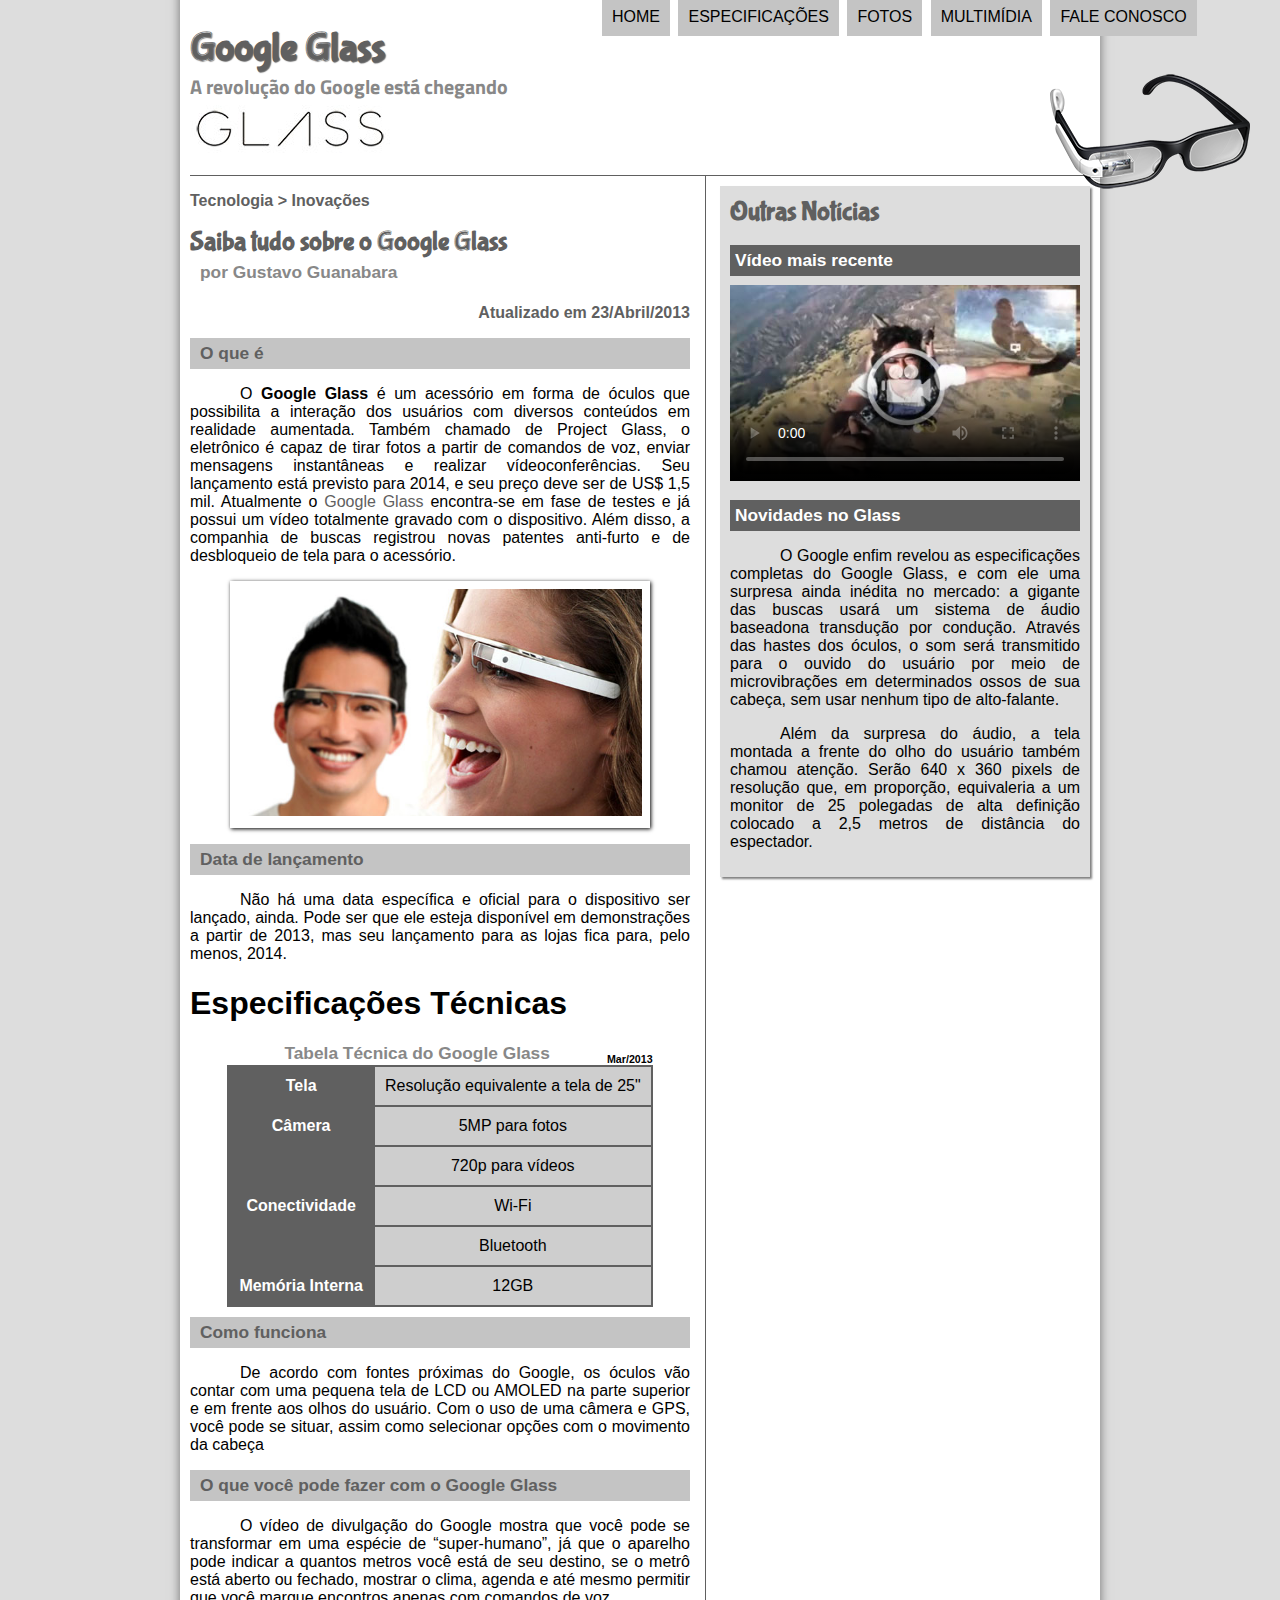
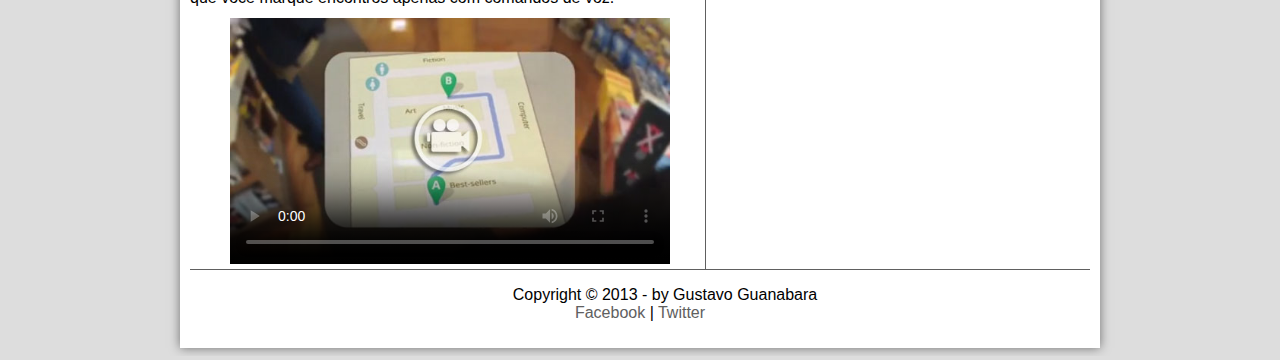
<file: index.html>
<!DOCTYPE html>
<html lang="pt-br">
<head>
    <meta charset="UTF-8"/>
    <title>Tudo sobre o Google Glass</title>
    <link rel="stylesheet" href="_css/estilo.css"/>
</head>
<script language="javascript" src="_javascript/funcoes.js"></script>
<body>
<div id="interface">

    <header id="cabecalho">
        <hgroup>
            <h1>Google Glass</h1>
            <h2>A revolução do Google está chegando</h2>
        </hgroup>

    <!-- painel de navegação-->
    
    <img id="icone" src="_imagens/glass-oculos-preto-peq.png">
    <nav id="menu">
    <h1>Menu Principal</h1>
    <ul type="disc">
        <li onmouseover="mudaFoto('_imagens/home.png')" onmouseout="mudaFoto('_imagens/glass-oculos-preto-peq.png')"><a href="index.html">Home</a></li>
        <li onmouseover="mudaFoto('_imagens/especificacoes.png')" onmouseout="mudaFoto('_imagens/glass-oculos-preto-peq.png')"><a href="index.html"><a href="specs.html">Especificações</a></li>
        <li onmouseover="mudaFoto('_imagens/fotos.png')" onmouseout="mudaFoto('_imagens/glass-oculos-preto-peq.png')"><a href="index.html"><a href="fotos.html">Fotos</a></li>
        <li onmouseover="mudaFoto('_imagens/multimidia.png')" onmouseout="mudaFoto('_imagens/glass-oculos-preto-peq.png')"><a href="index.html"><a href="multimidia.html">Multimídia</a></li>
        <li onmouseover="mudaFoto('_imagens/contato.png')" onmouseout="mudaFoto('_imagens/glass-oculos-preto-peq.png')"><a href="index.html"><a href="fale-conosco.html">Fale conosco</a></li>
    </ul>
    </nav>
    </header>

<section id="corpo">

<article id="noticia-principal">
    <header id="cabecalho-artigo">
<hgroup>
<h3>Tecnologia > Inovações</h3>
<h1>Saiba tudo sobre o Google Glass</h1>
<h2>por Gustavo Guanabara</h2>
<h3 class="direita">Atualizado em 23/Abril/2013</h3>
</hgroup>
</header>

<h2>O que é</h2>
<p>O <span style="font-weight: 800;">Google Glass</span> é um acessório em forma de óculos que possibilita
a interação dos usuários com diversos 
conteúdos em realidade aumentada. Também chamado de Project Glass, o eletrônico é capaz de tirar fotos 
a partir de comandos de voz, enviar mensagens instantâneas e realizar vídeo&shy;con&shy;ferên&shy;cias.
Seu lançamento está previsto para 2014, e seu preço deve ser de US$ 1,5 mil. 
Atualmente o <a href="https://www.google.com/glass/start/" target="_blank">Google Glass</a> encontra-se em 
fase de testes e já possui um vídeo totalmente gravado com o dispositivo. Além disso, a companhia de
buscas registrou novas patentes anti-furto e de desbloqueio de tela para o acessório.</p>

<figure class="foto-legenda">
<img src="_imagens/glass-quadro-homem-mulher.jpg"/>
    <figcaption>
        <h3>Google Glass</h3>
        <p>Uma nova maneira de ver o mundo!</p>
    </figcaption>
</figure>

<h2>Data de lançamento</h2>
<p>Não há uma data específica e oficial para o dispositivo ser lançado, ainda. Pode ser que ele 
esteja disponível em demonstrações a partir de 2013, mas seu lançamento para as lojas fica para,
pelo menos, 2014.</p>

<h1>Especificações Técnicas</h1>
<table id="tabelaspec">
<caption>Tabela Técnica do Google Glass <span>Mar/2013</span></caption>

<tr><td class="ce">Tela</td><td class="cd">Resolução equivalente a tela de 25"</td></tr>
<tr><td rowspan="2" class="ce">Câmera</td><td class="cd"> 5MP para fotos</td></tr>
<tr><td class="cd">720p para vídeos</td></tr>
<tr><td rowspan="2" class="ce">Conectividade</td><td class="cd"> Wi-Fi </td></tr>
<tr><td class="cd">Bluetooth</td></tr>
<tr><td class="ce">Memória Interna</td><td class="cd">12GB</td></tr>
</table>

<h2>Como funciona</h2>
<p>De acordo com fontes próximas do Google, os óculos vão contar com uma pequena tela de LCD ou AMOLED
na parte superior e em frente aos olhos do usuário. Com o uso de uma câmera e GPS, você pode se situar, 
assim como selecionar opções com o movimento da cabeça</p>

<h2>O que você pode fazer com o Google Glass</h2>
<p>O vídeo de divulgação do Google mostra que você pode se transformar em uma espécie de “super-<wbr/>humano”, 
já que o aparelho pode indicar a quantos metros você está de seu destino, se o metrô está aberto ou fechado,
mostrar o clima, agenda e até mesmo permitir que você marque encontros apenas com comandos de voz.</p>

<video id="video2"  controls poster="_imagens/video-mini01.jpg"></video>

</article>
</section>
<aside id="lateral">
<h1>Outras Notícias</h1>
<h2>Vídeo mais recente</h2>


<video id="video3" controls poster="_imagens/video-mini02.jpg"></video>

<h2>Novidades no Glass</h2>
<p>O Google enfim revelou as especificações completas do Google Glass, e com ele uma surpresa ainda inédita no 
mercado: a gigante das buscas usará um sistema de áudio baseadona transdução por condução. Através das hastes 
dos óculos, o som será transmitido para o ouvido do usuário por meio de microvibrações em determinados ossos 
de sua cabeça, sem usar nenhum tipo de alto-falante.</p>

<p>Além da surpresa do áudio, a tela montada a frente do olho do usuário também chamou atenção. Serão 640 x 360 
pixels de resolução que, em proporção, equivaleria a um monitor de 25 polegadas de alta definição colocado a 
2,5 metros de distância do espectador.</p>

</aside>
<footer id="rodape">
<p>Copyright &copy; 2013 - by Gustavo Guanabara <br/>
<a href="https://Facebook.com/cursoemvideo" target="_blank">Facebook</a> |
<a href="https://twitter.com/cursoemvideo" target="_blank">Twitter</a></p>
</footer>
</div>
</body>
</html>
</file>
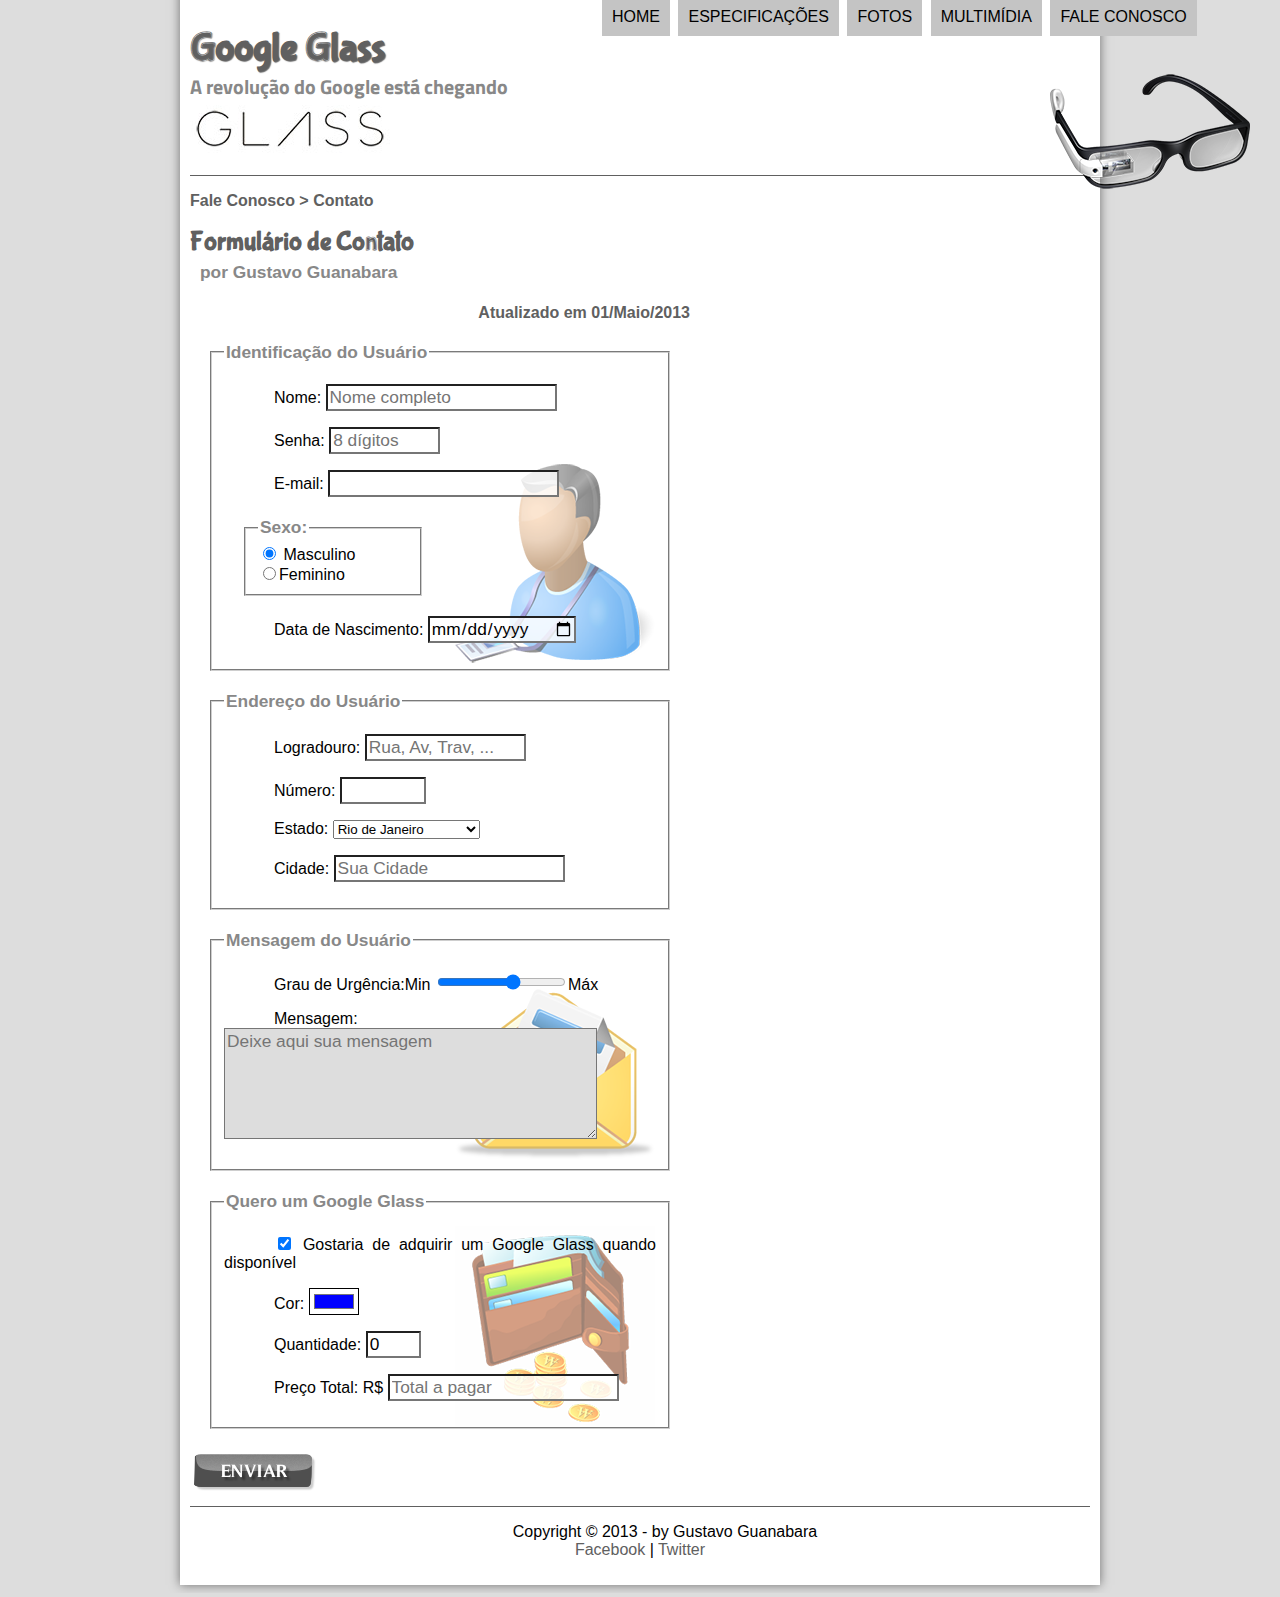
<file: fale-conosco.html>
<!DOCTYPE html>
<html lang="pt-br">
<head>
    <meta charset="UTF-8"/>
    <title>Tudo sobre o Google Glass</title>
    <link rel="stylesheet" href="_css/estilo.css"/>
    <link rel="stylesheet" href="_css/form.css">
</head>

        <!-- Total da compra -->
        
<script language="javascript" src="_javascript/funcoes.js"></script>
    <script>
        function calc_total() {
            var qtd = parseInt(document.getElementById('cQtd').value);
            tot = qtd * 1500;
            document.getElementById('cTot').value = tot;
        }
    </script>
<body>
<div id="interface">

    <header id="cabecalho">
        <hgroup>
            <h1>Google Glass</h1>
            <h2>A revolução do Google está chegando</h2>
        </hgroup>

    <img id="icone" src="_imagens/glass-oculos-preto-peq.png">
    <nav id="menu">
    <h1>Menu Principal</h1>
    <ul type="disc">
        <li onmouseover="mudaFoto('_imagens/home.png')" onmouseout="mudaFoto('_imagens/contato.png')"><a href="index.html">Home</a></li>
        <li onmouseover="mudaFoto('_imagens/especificacoes.png')" onmouseout="mudaFoto('_imagens/contato.png')"><a href="index.html"><a href="specs.html">Especificações</a></li>
        <li onmouseover="mudaFoto('_imagens/fotos.png')" onmouseout="mudaFoto('_imagens/contato.png')"><a href="index.html"><a href="fotos.html">Fotos</a></li>
        <li onmouseover="mudaFoto('_imagens/multimidia.png')" onmouseout="mudaFoto('_imagens/contato.png')"><a href="index.html"><a href="multimidia.html">Multimídia</a></li>
        <li onmouseover="mudaFoto('_imagens/contato.png')" onmouseout="mudaFoto('_imagens/contato.png')"><a href="index.html"><a href="fale-conosco.html">Fale conosco</a></li>
    </ul>
    </nav>
    </header>

<section id="corpo">

<article id="noticia-principal">
    <header id="cabecalho-artigo">
<hgroup>
<h3>Fale Conosco > Contato</h3>
<h1>Formulário de Contato</h1>
<h2>por Gustavo Guanabara</h2>
<h3 class="direita">Atualizado em 01/Maio/2013</h3>
</hgroup>
</header>

<form method="post" id="fContato" action="mailto:contato@cursoemvideo.com" oninput="calc_total();">

<fieldset id="usuario">
        <legend>Identificação do Usuário</legend>
    <p><label for="cNome">Nome:</label> <input type="text" name="tNome" id="cNome" size="20" maxlength="30" placeholder="Nome completo"/> </p>
    <p>Senha: <input type="password" name="tSenha" id="cSenha" size="8" maxlength="8" placeholder="8 dígitos"/></p>
    <p>E-mail: <input type="email" name="tMail" id="cMail" size="20" maxlength="40"/></p>
    <fieldset id="sexo">
        <legend>Sexo:</legend>
        <input type="radio" name="tSexo" id="cMasc" checked/><label for="cMasc"> Masculino</label><br/>
        <input type="radio" name="tSexo" id="cFem"/><label for="cFem">Feminino</label>
    </fieldset>
    <p>Data de Nascimento: <input type="date" name="tNasc" id="cNasc"></p>
</fieldset>

    <fieldset id="endereço">
        <legend>Endereço do Usuário</legend>
    <p><label for="cRua">Logradouro:</label>
    <input type="text" name="tRua" id="cRua" size="13" maxlength="80" placeholder="Rua, Av, Trav, ..."/></p>
    <p><label for="cNum">Número:</label> 
    <input type="number" name="tNum" id="cNum" min="0" max="9999"/></p>
    <p><label for="cEst">Estado:</label>
    <select name="tEst" id="cEst">
        <optgroup label="Região Sudeste">
            <option value="RJ">Rio de Janeiro</option>
            <option value="SP">São Paulo</option>
            <option value="MG">Minas Gerais</option>
        </optgroup>
    <optgroup label="Região Sul">
        <option value="PR">Paraná</option>
        <option value="SC">Santa Catarina</option>
        <option value="RS">Rio Grande do Sul</option>
    </optgroup>
    </select>
    </p>
    <p><label for="cCid">Cidade:</label>
    <input type="text" name="tCid" id="cCid" maxlength="40" size="20" placeholder="Sua Cidade" list="cidades"></p>
    <datalist id="cidades">
        <option value="Rio de Janeiro"></option>
        <option value="Nova Iguaçu"></option>
        <option value="Niterói"></option>
        <option value="Belford Roxo"></option>
    </datalist>
    </fieldset>

    <fieldset id="mensagem">
       <legend>Mensagem do Usuário</legend>
    <p><label for="cUrg">Grau de Urgência:Min</label>
    <input type="range" name="tUrg" id="cUrg" min="0" max="10" step="2"/>Máx</p>
    <p><label for="cMsg">Mensagem:</label>
    <textarea name="tMsg" id="cMsg" cols="35" rows="5" placeholder="Deixe aqui sua mensagem"></textarea></p>
    </fieldset>

    <fieldset id="pedido">
        <legend>Quero um Google Glass</legend>
    <p><input type="checkbox" name="tPed" id="cPed" checked/>
    <label for="cPed">Gostaria de adquirir um Google Glass quando disponível</label></p>
    <p><label for="cCor">Cor:</label>
    <input type="color" name="tCor" id="cCor" value="#0000FF"/></p>
    <p><label for="cQtd">Quantidade:</label>
    <input type="number" name="tQtd" id="cQtd" min="0" max="5" value="0"/></p>
    <p><label for="cTot">Preço Total: R$</label>
    <input type="text" name="tTot" id="cTot" placeholder="Total a pagar" readonly></p>
    </fieldset>

    <input type="image" src="_imagens/botao-enviar.png"/>
</form>

</article>
</section>

</aside>
<footer id="rodape">
<p>Copyright &copy; 2013 - by Gustavo Guanabara <br/>
<a href="https://Facebook.com/cursoemvideo" target="_blank">Facebook</a> |
<a href="https://twitter.com/cursoemvideo" target="_blank">Twitter</a></p>
</footer>
</div>
</body>
</html>
</file>
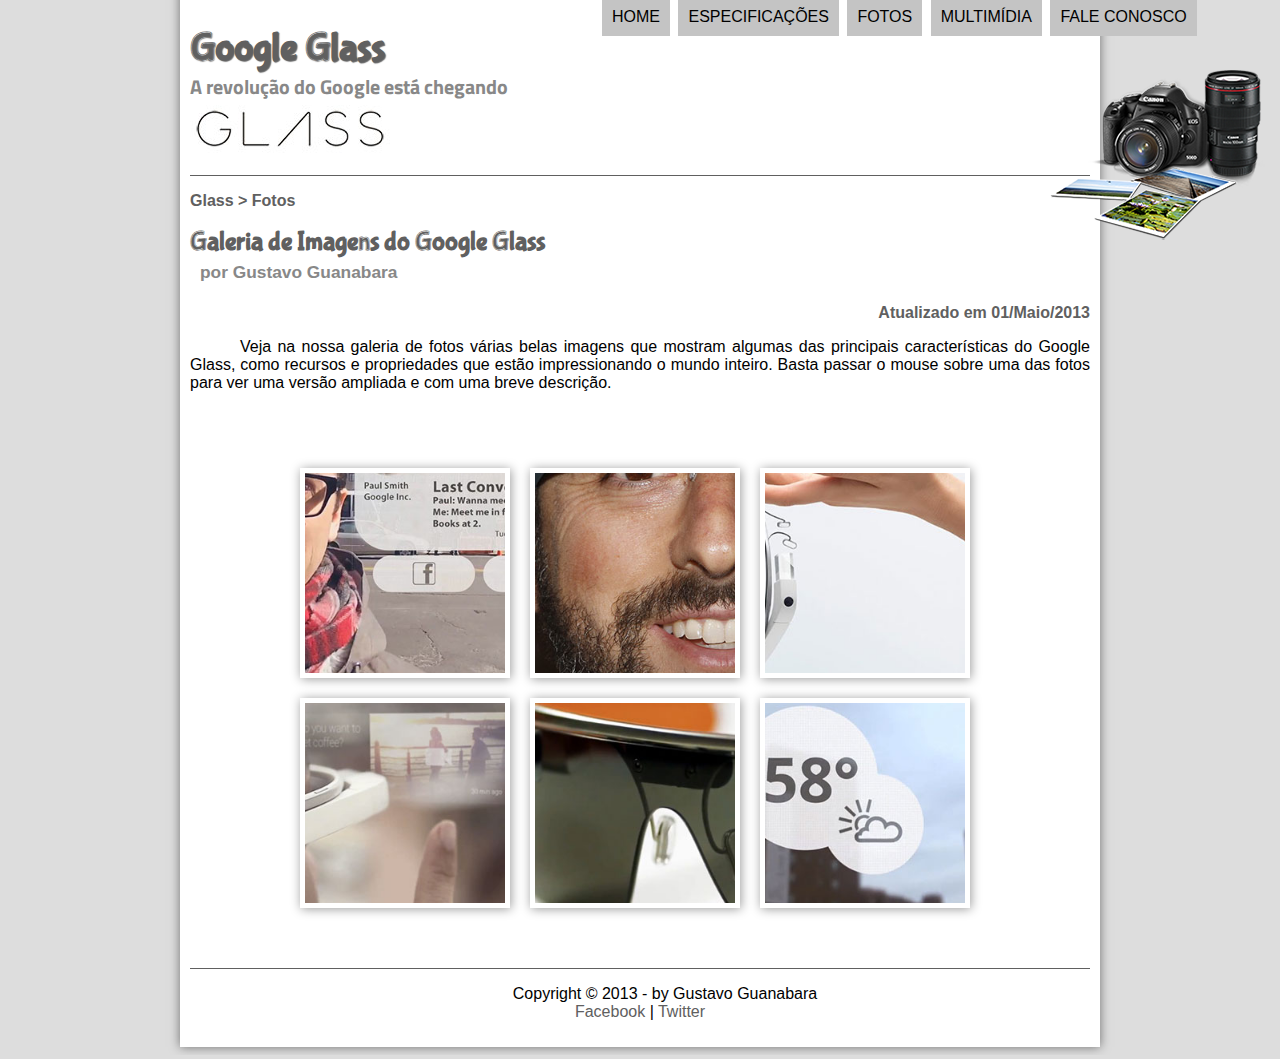
<file: fotos.html>
<!DOCTYPE html>
<html lang="pt-br">
<head>
    <meta charset="UTF-8"/>
    <title>Tudo sobre o Google Glass</title>
    <link rel="stylesheet" href="_css/estilo.css"/>
    <link rel="stylesheet" href="_css/fotos.css">
</head>
<script language="javascript" src="_javascript/funcoes.js"></script>
<body>
<div id="interface">

    <header id="cabecalho">
        <hgroup>
            <h1>Google Glass</h1>
            <h2>A revolução do Google está chegando</h2>
        </hgroup>

    <img id="icone" src="_imagens/fotos.png">
    <nav id="menu">
    <h1>Menu Principal</h1>
    <ul type="disc">
        <li onmouseover="mudaFoto('_imagens/home.png')" onmouseout="mudaFoto('_imagens/fotos.png')"><a href="index.html">Home</a></li>
        <li onmouseover="mudaFoto('_imagens/especificacoes.png')" onmouseout="mudaFoto('_imagens/fotos.png')"><a href="index.html"><a href="specs.html">Especificações</a></li>
        <li onmouseover="mudaFoto('_imagens/fotos.png')" onmouseout="mudaFoto('_imagens/fotos.png')"><a href="index.html"><a href="fotos.html">Fotos</a></li>
        <li onmouseover="mudaFoto('_imagens/multimidia.png')" onmouseout="mudaFoto('_imagens/fotos.png')"><a href="index.html"><a href="multimidia.html">Multimídia</a></li>
        <li onmouseover="mudaFoto('_imagens/contato.png')" onmouseout="mudaFoto('_imagens/fotos.png')"><a href="index.html"><a href="fale-conosco.html">Fale conosco</a></li>
    </ul>
    </nav>
    </header>

<section id="corpo-full">
    <article id="noticia-principal">
        <header id="cabecalho-artigo">
                <hgroup>
                <h3>Glass > Fotos</h3>
                <h1>Galeria de Imagens do Google Glass</h1>
                <h2>por Gustavo Guanabara</h2>
                <h3 class="direita">Atualizado em 01/Maio/2013</h3>
            </hgroup>
        </header>

<p>Veja na nossa galeria de fotos várias belas imagens que mostram algumas das 
principais características do Google Glass, como recursos e propriedades que estão impressionando
o mundo inteiro. Basta passar o mouse sobre uma das fotos para ver uma versão ampliada e com 
uma breve descrição.</p>

<ul id="album-fotos">
<li id="foto01"><span>Agenda e lembretes</span></li>
<li id="foto02"><span>Sergey Brin usando o Glass</span></li>
<li id="foto03"><span>Leve e compacto</span></li>
<li id="foto04"><span>Sensação de uma tela de 50"</span></li>
<li id="foto05"><span>Vários tipos de lente</span></li>
<li id="foto06"><span>Informações importantes</span></li>
</ul>

</article>
</section>

    <footer id="rodape">
        <p>Copyright &copy; 2013 - by Gustavo Guanabara <br/>
            <a href="https://Facebook.com/cursoemvideo" target="_blank">Facebook</a> |
            <a href="https://twitter.com/cursoemvideo" target="_blank">Twitter</a></p>
    </footer>
</div>
</body>
</html>
</file>
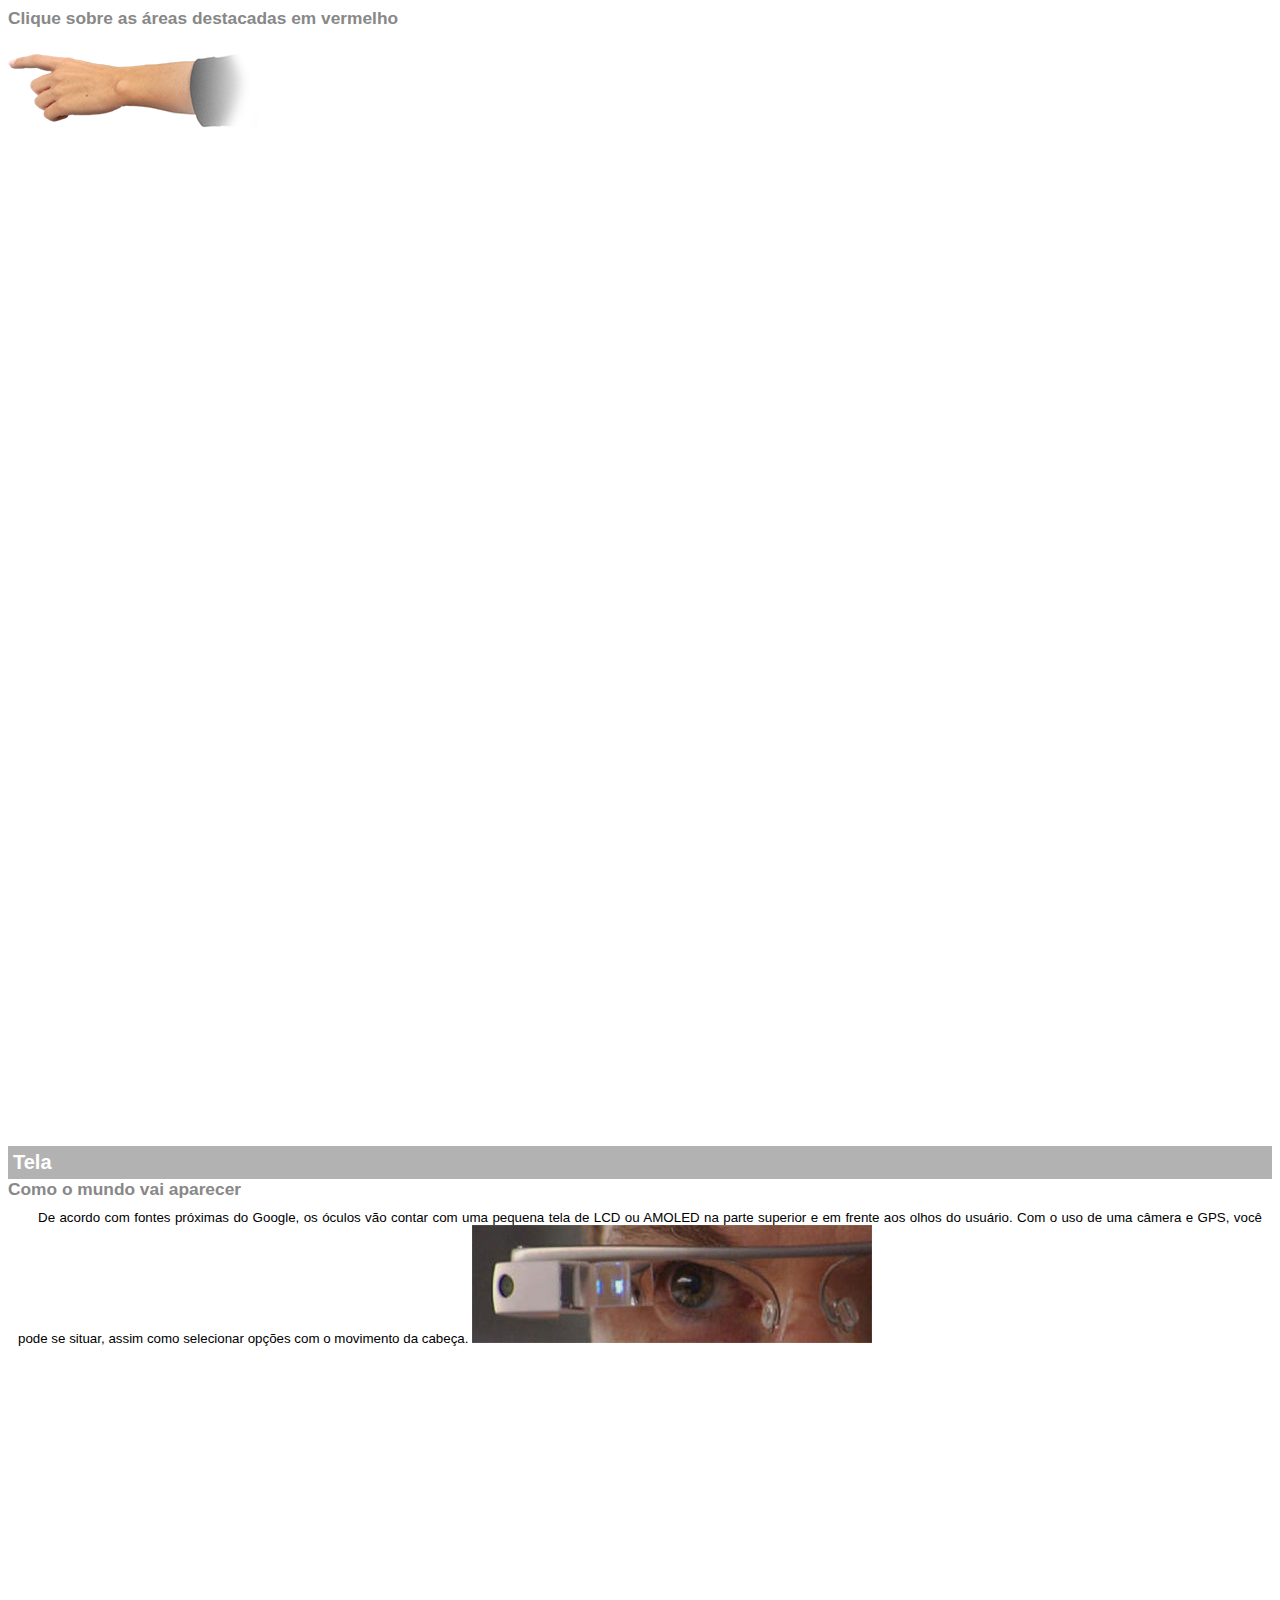
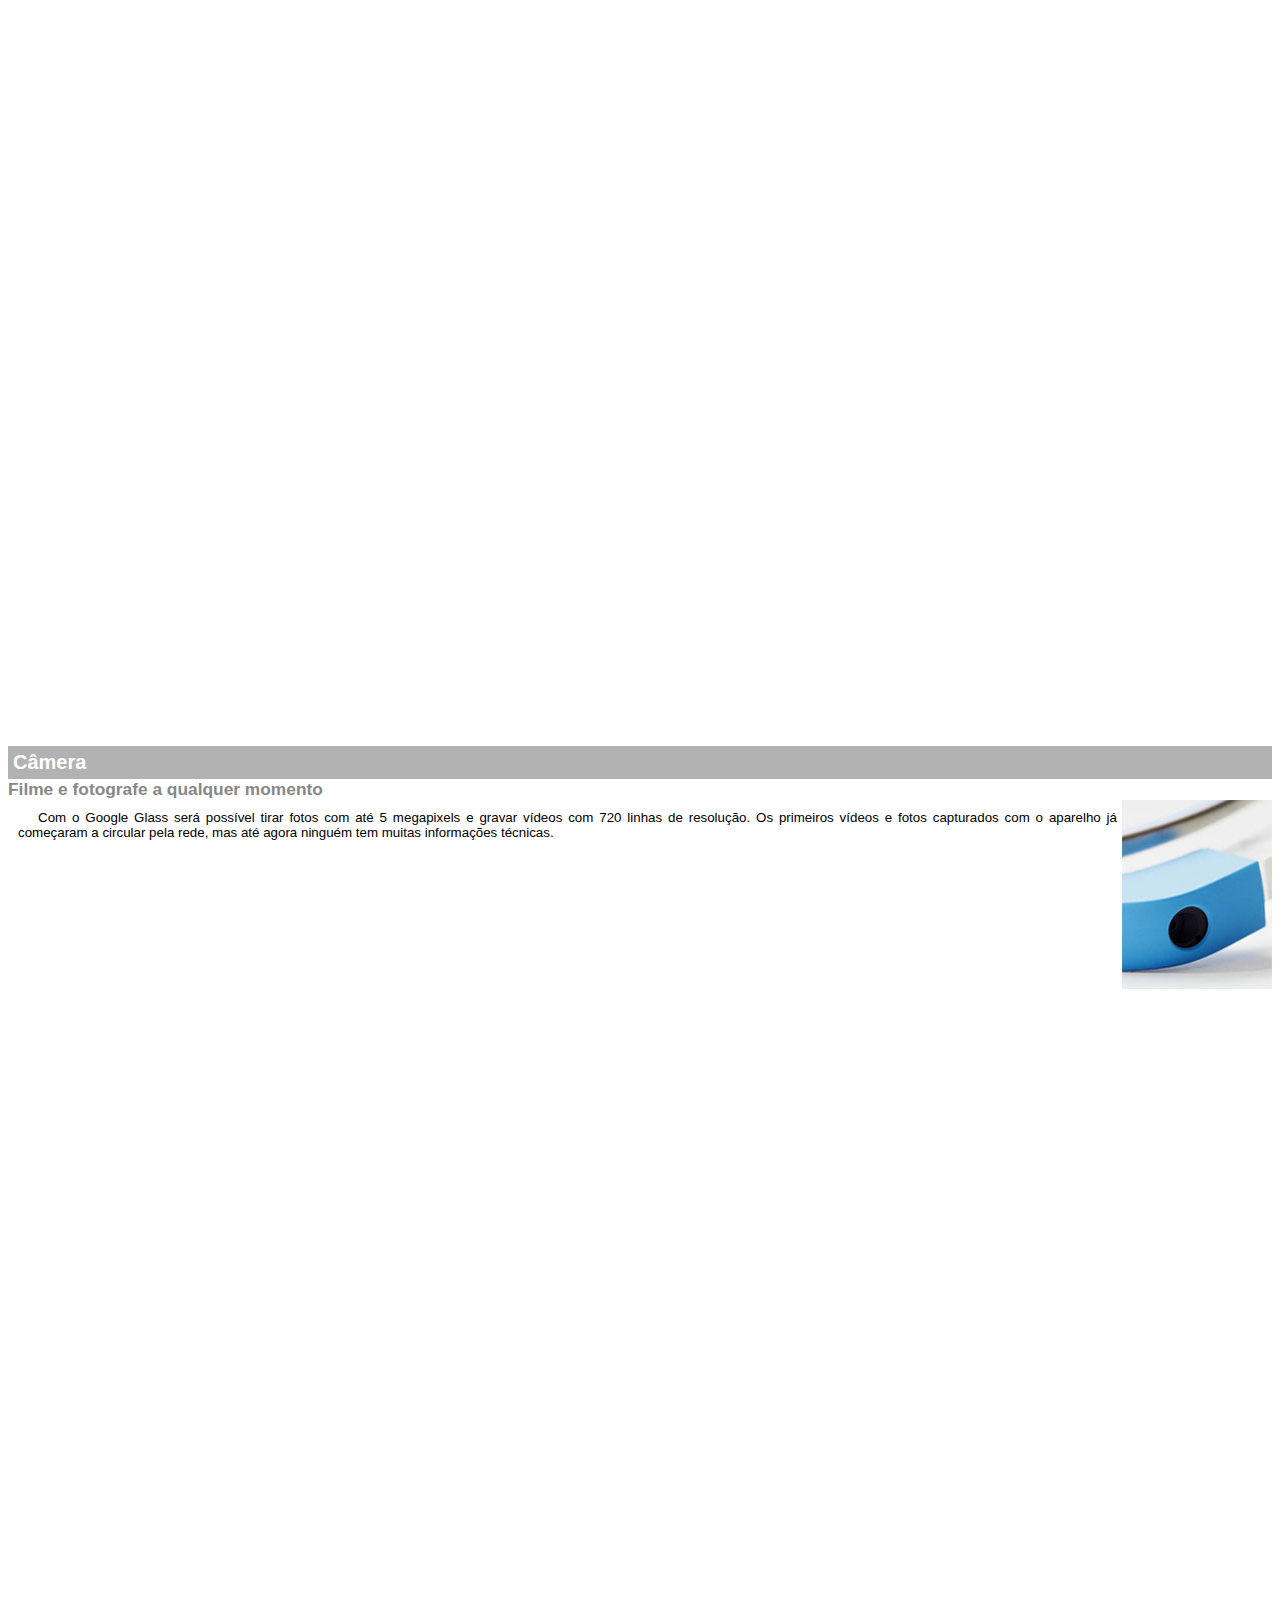
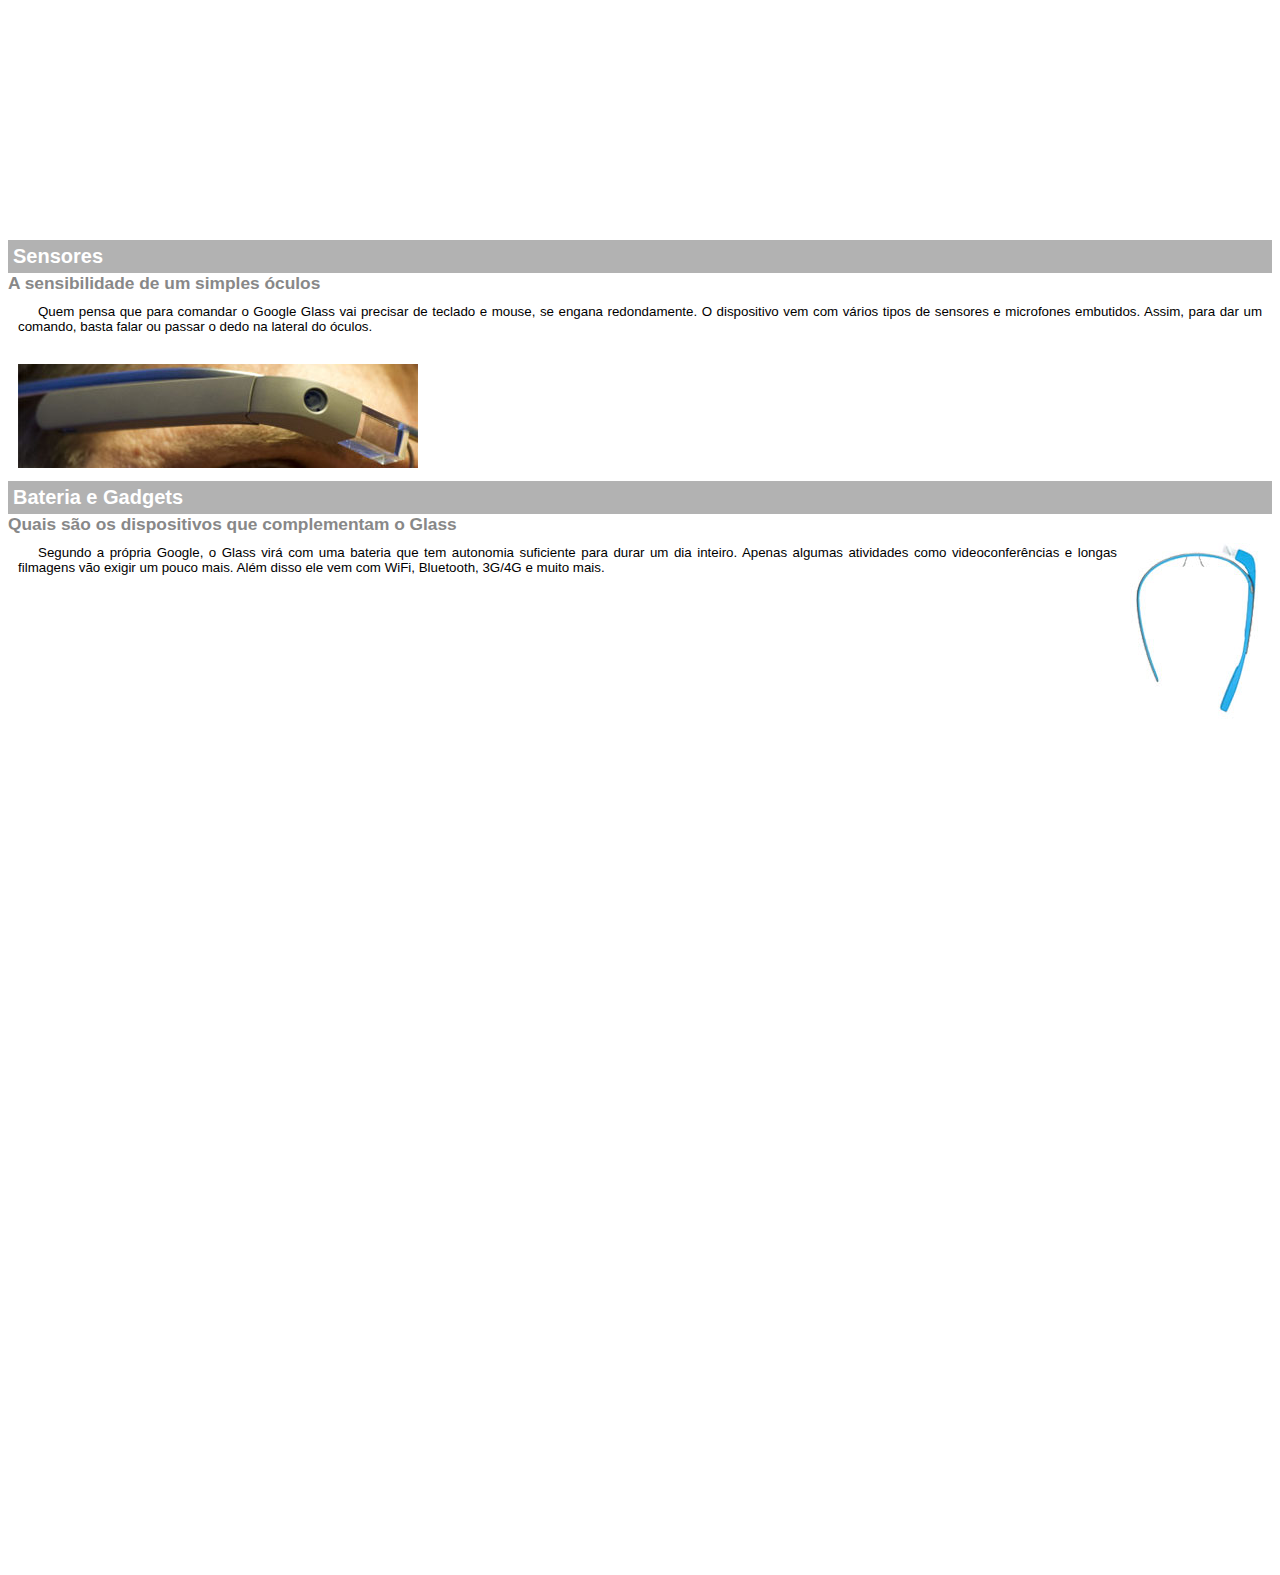
<file: google-glass.html>
<!DOCTYPE html>
<html>
    <head>
        <meta charset="UTF-8"/>
        <title>Informações sobre Google Glass</title>
        <style>
            body {
                font-family: Arial;
                font-size: 10pt;
}

            p {
                text-align: justify;
                text-indent: 20px;
                margin: 10px;
            }
            article h1 {
                font-size: 15pt;
                color: #fff;
                background-color: rgba(0, 0, 0, .3);
                padding: 5px;
                margin: 0px;
            }
            article h2 {
                font-size: 13pt;
                color: #888;
                margin: 0px;
            }
            article {
                margin-bottom: 1000px;
            }
            img.img-dir {
                display: block;
                float: right;
                margin-left: 5px;
            }
        </style>
    </head>
<body>

<article id="topo">
    <header>
        <h2>Clique sobre as áreas destacadas em vermelho</h2>
    </header>
<img src="_imagens/mao.png" alt="Mão apontando para a esquerda"/>
</article>

<article id="tela">
    <header>
    <h1>Tela</h1>
    <h2>Como o mundo vai aparecer</h2>
    </header>
<p>De acordo com fontes próximas do Google, os óculos vão contar com uma pequena 
tela de LCD ou AMOLED na parte superior e em frente aos olhos do usuário. 
Com o uso de uma câmera e GPS, você pode se situar, assim como selecionar opções com o movimento da cabeça.
<img src="_imagens/det-tela.jpg" alt="Tela do Google Glass"/>
</p>
</article>

<article id="camera">
    <header>
    <h1>Câmera</h1>
    <h2>Filme e fotografe a qualquer momento</h2>
    </header>
<img src="_imagens/det-camera.jpg" class="img-dir" alt="Câmera do Google Glass"/>
<p>Com o Google Glass será possível tirar fotos com até 5 megapixels e gravar vídeos com 720 linhas de resolução.
Os primeiros vídeos e fotos capturados 
com o aparelho já começaram a circular pela rede, mas até agora ninguém tem muitas informações técnicas.</p>
</article>

<article id="sensores">
    <header>
    <h1>Sensores</h1>
    <h2>A sensibilidade de um simples óculos</h2>
    </header>
<p>Quem pensa que para comandar o Google Glass vai precisar de teclado e mouse,
se engana redondamente. O dispositivo vem com vários tipos de sensores e microfones embutidos.
Assim, para dar um comando, basta falar ou passar o dedo na lateral do óculos.<br/><br/><br/>
<img src="_imagens/det-touch.jpg" alt="Sensores do Google Glass"/>
</p>
<article/>

<article id="gadgets">
    <header>
    <h1>Bateria e Gadgets</h1>
    <h2>Quais são os dispositivos que complementam o Glass</h2>
    </header>
<img src="_imagens/det-bateria.jpg" class="img-dir" alt="Bateria e Gadgets do Google Glass"/>
<p>Segundo a própria Google, o Glass virá com uma bateria que tem autonomia
suficiente para durar um dia inteiro. Apenas algumas atividades como videoconferências
e longas filmagens vão exigir um pouco mais. Além disso ele vem com WiFi, Bluetooth, 3G/4G e muito mais.</p>
</article>

</body>
</html>
</file>
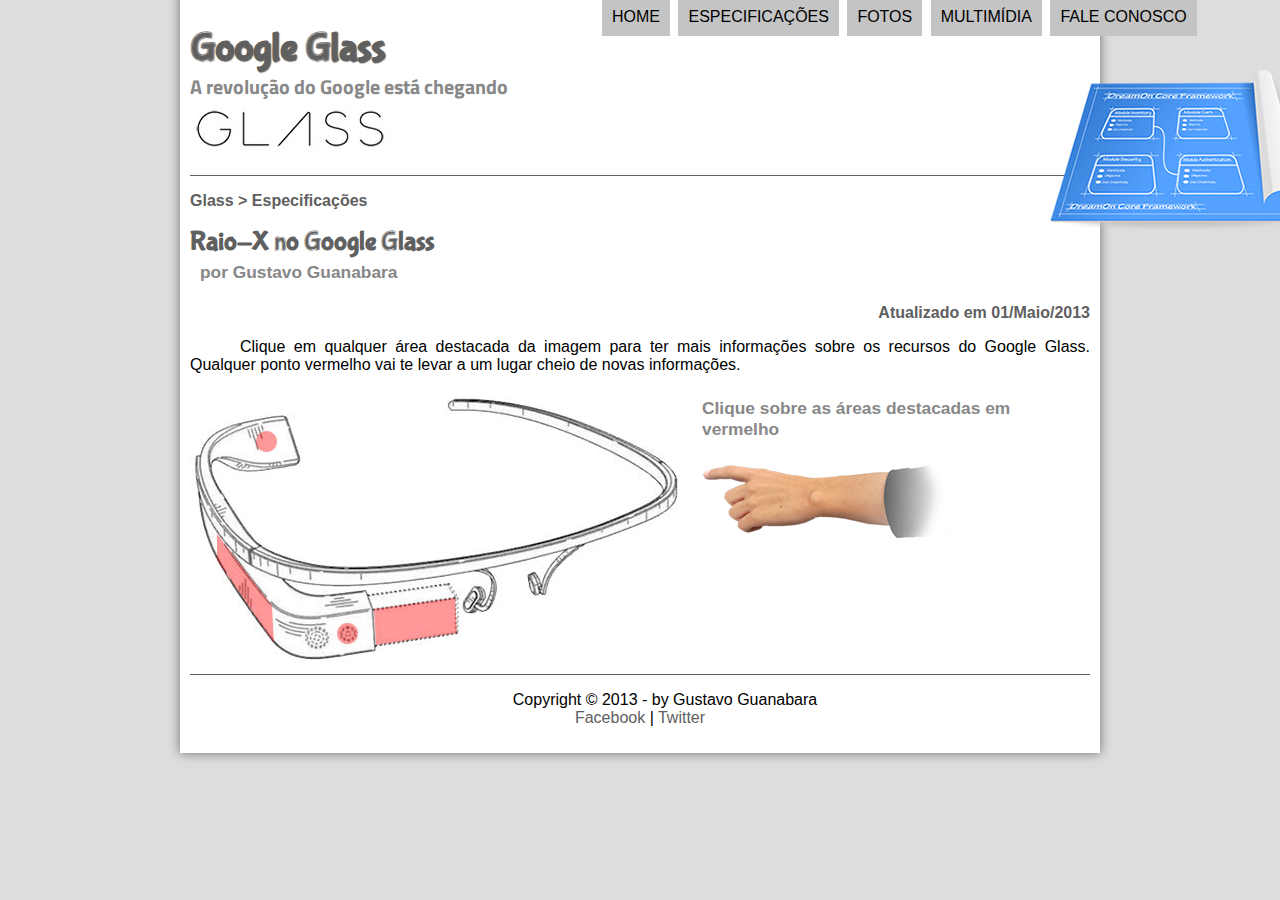
<file: specs.html>
<!DOCTYPE html>
<html lang="pt-br">
<head>
	<meta charset="UTF-8"/>
	<title>Tudo sobre o Google Glass</title>
	<link rel="stylesheet" href="_css/estilo.css"/>
	<link rel="stylesheet" href="_css/specs.css">
</head>
<script language="javascript" src="_javascript/funcoes.js"></script>
<body>
<div id="interface">

	<header id="cabecalho">
		<hgroup>
			<h1>Google Glass</h1>
			<h2>A revolução do Google está chegando</h2>
		</hgroup>

	<img id="icone" src="_imagens/especificacoes.png">
	<nav id="menu">
	<h1>Menu Principal</h1>
	<ul type="disc">
		<li onmouseover="mudaFoto('_imagens/home.png')" onmouseout="mudaFoto('_imagens/especificacoes.png')"><a href="index.html">Home</a></li>
		<li onmouseover="mudaFoto('_imagens/especificacoes.png')" onmouseout="mudaFoto('_imagens/especificacoes.png')"><a href="index.html"><a href="specs.html">Especificações</a></li>
		<li onmouseover="mudaFoto('_imagens/fotos.png')" onmouseout="mudaFoto('_imagens/especificacoes.png')"><a href="index.html"><a href="fotos.html">Fotos</a></li>
		<li onmouseover="mudaFoto('_imagens/multimidia.png')" onmouseout="mudaFoto('_imagens/especificacoes.png')"><a href="index.html"><a href="multimidia.html">Multimídia</a></li>
		<li onmouseover="mudaFoto('_imagens/contato.png')" onmouseout="mudaFoto('_imagens/especificacoes.png')"><a href="index.html"><a href="fale-conosco.html">Fale conosco</a></li>
	</ul>
	</nav>
	</header>

<section id="corpo-full">
	<article id="noticia-principal">
		<header id="cabecalho-artigo">
				<hgroup>
				<h3>Glass > Especificações</h3>
				<h1>Raio-X no Google Glass</h1>
				<h2>por Gustavo Guanabara</h2>
				<h3 class="direita">Atualizado em 01/Maio/2013</h3>
			</hgroup>
		</header>

<p>Clique em qualquer área destacada da imagem para ter mais informações
sobre os recursos do Google Glass. Qualquer ponto vermelho vai te levar a 
um lugar cheio de novas informações.</p>

	<section id="conteudo">
		<img src="_imagens/glass-esquema-marcado.jpg" usemap="#meumapa"/>
		<map name="meumapa">
			<area shape="" coords="179,202,270,260" href="google-glass.html#tela" target="janela"/>
			<area shape="circle" coords="158,243,12" href="google-glass.html#camera" target="janela">
			<area shape="circle" coords="73,52,12" href="google-glass.html#gadgets" target="janela">
			<area shape="poly" coords="28,143,83,216,84,249,27,169" href="google-glass.html#sensores" target="janela">
		</map>
		<iframe src="google-glass.html" scrolling="no" name="janela" id="frame-spec"></iframe>
	</section>

	</article>
</section>

	<footer id="rodape">
		<p>Copyright &copy; 2013 - by Gustavo Guanabara <br/>
			<a href="https://Facebook.com/cursoemvideo" target="_blank">Facebook</a> |
			<a href="https://twitter.com/cursoemvideo" target="_blank">Twitter</a></p>
	</footer>
</div>
</body>
</html>
</file>
<file: _css/estilo.css>
@charset "UTF-8";
@import url('https://fonts.googleapis.com/css2?family=Titillium+Web&display=swap');
@font-face {
    font-family: 'FonteLogo';
    src: url("../_fonts/bubblegum-sans-regular.otf");
}
body {
    font-family: Arial, sans-serif;
    background-color: #dddddd;
    color: rgba(0, 0, 0, 1);
}

div#interface {
    width: 900px;
    background-color: #fff;
    margin: -20px auto 0px auto;
    box-shadow: 0px 0px 10px rgba(0, 0, 0, .5);
    padding: 10px;
}

p {
text-align: justify; 
text-indent: 50px;
}
/* Cor dos botões de navegação */
a {
    color: #606060;
    text-decoration: none;
}

a:hover {
    text-decoration: underline;
}

 /* ========================================= */

 /* Tamanho da imagem e do cabeçalho */
header#cabecalho img#icone {
    position: absolute;
    left: 1050px;
    top: 70px;
}

header#cabecalho {
    border-bottom: 1px #606060 solid;
    height: 150px;
    background: url("../_imagens/glass-logo-peq.jpg") no-repeat 0px 80px;
}

header#cabecalho h1 {
    font-family: 'FonteLogo', sans-serif;
    font-size: 30pt;
    color: #606060;
    text-shadow: 1px 1px 1px rgba(0, 0, 0, .6);
    padding: 0px;
    margin-bottom: 0px;
}

header#cabecalho h2 {
    font-family: 'Titillium Web', sans-serif;
    color: #888;
    font-size: 15pt;
    padding: 0px;
    margin-top: 0px;
}

/* Formatação de imagens com legendas */

figure.foto-legenda {
    position: relative;
    border: 8px solid white;
    box-shadow: 1px 1px 4px black;
}

figure.foto-legenda img {
    width: 100%;
    height: 100%;
}

figure.foto-legenda figcaption {
    opacity: 0;
    position: absolute;
    top: 0px;
    background-color: rgba(0, 0, 0,.4);
    color: white;
    width: 100%;
    height: 100%;
    padding: 10px;
    box-sizing: border-box;
    transition-property: opacity;
    transition-duration: 1s;
}

figure.foto-legenda:hover {
    opacity: 1;
}

/* Formatação do menu */

nav#menu {
    display: block;
}

nav#menu ul {
    list-style: none;
    text-transform: uppercase;
    position: absolute;
    top: -20px;
    left: 560px;
}

nav#menu li {
    display: inline-block;
    background-color: #c4c4c4;
    padding: 10px;
    margin: 2px;
    -webkit-transition: background-color 1s;
    -o-transition: background-color 1s;
    transition: background-color 1s;
}

nav#menu li:hover {
    background-color: #606060;
}

nav#menu h1 {
    display: none;
}

nav#menu a {
    color: #000;
    text-decoration: none;
}

nav#menu a:hover {
    color: #fff;
    text-decoration: underline;
}

section#corpo {
    display: block;
    width: 500px;
    float: left;
    border-right: 1px solid #606060;
    padding-right: 15px;
}

article#noticia-principal h2 {
    font-size: 13pt;
    color: #606060;
    background-color: #c4c4c4;
    padding: 5px 0px 5px 10px;
    margin: 10px 0px 10px 0px;
}

header#cabecalho-artigo h1 {
    font-family: 'FonteLogo', sans-serif;
    font-size: 20pt;
    color: #606060;
    margin-bottom: 0px;
    margin-top: 0px;
}

.direita {
    text-align: right;
}

header#cabecalho-artigo h2 {
    font-size: 13pt;
    color: #888;
    background-color: #fff;
    margin: 0px;
}

header#cabecalho-artigo h3 {
    font-size: 12pt;
    color: #606060;
}
    /* Tabela */
table#tabelaspec {
    border: 1px solid #606060;
    border-spacing: 0px;
    margin-left: auto;
    margin-right: auto;
}

table#tabelaspec td {
    border: 1px solid #606060;
    padding: 10px;
    text-align: center;
    vertical-align: middle;
}

table#tabelaspec td.ce {
    color: #fff;
    background-color: #606060;
    vertical-align: top;
    font-weight: bold;
}

table#tabelaspec td.cd {
    background-color: #cecece;
}

table#tabelaspec caption {
    color: #888;
    font-size: 13pt;
    font-weight: bold;
}

table#tabelaspec caption span {
    display: block;
    float: right;
    color: #000;
    font-size: 8pt;
    margin-top: 10px;
} /* ======================================= */

aside#lateral {
    display: block;
    width: 350px;
    float: right;
    background-color: #dddddd;
    padding: 10px;
    margin-top: 10px;
    box-shadow: 2px 2px 2px rgba(0, 0, 0,.5);
}

aside#lateral h1 {
    font-family: 'FonteLogo', sans-serif;
    font-size: 20pt;
    color: #606060;
    margin-top: 0px;
}

aside#lateral h2 {
    background-color: #606060;
    font-size: 13pt;
    color: #fff;
    padding: 5px;
}

footer#rodape {
    clear: both;
    border-top: 1px solid #606060;
}

footer#rodape p {
    text-align: center;
}

video#video2 {
    display: block;
    position: relative;
    left: 40px;
    top: -5px;
    width: 440px;
}

video#video3 {
    display: block;
    position: relative;
    left: 0px;
    top: -5px;
    width: 350px;
}
</file>
<file: _css/form.css>
@charset "UTF-8";

form {
    width: 500px;
    margin: auto;
}
/* Tamanho da caixa de texto */
input, textarea {
    font-family: sans-serif;
    font-weight: normal;
    font-size: 13pt;
    background-color: rgba(255,255,255,.8);
}

input:hover, textarea {
    background-color: #ddd;
}

legend {
    color: #888;
    font-weight: bold;
    font-size: 13pt;
    font-family: sans-serif;
}
    /* Títulos */
fieldset {
    border-color: #cecece;
    margin: 20px;
}

fieldset#sexo {
    width: 150px;
}

fieldset#usuario {
    background: url("../_imagens/icone-contato.png") no-repeat 95% 95%;
}

fieldset#endereco {
    background: url("../_imagens/icone-endereco.png") no-repeat 95% 95%;
}

fieldset#mensagem {
    background: url("../_imagens/icone-mensagem.png") no-repeat 95% 95%;
}

fieldset#pedido {
    background: url("../_imagens/icone-pagamento.png") no-repeat 95% 95%;
}

section#corpo {
    border-right: none;
}
</file>
<file: _css/fotos.css>
@charset "UTF-8";

ul#album-fotos {
    width: 700px;
    margin: 0 auto;
    padding: 50px;
    overflow: hidden;
    list-style: none;
}

ul#album-fotos li {
    float: left;
    width: 200px;
    height: 200px;
    margin: 10px;
    border: 5px solid #fff;
    background-color: #fff;
    box-shadow: 1px 1px 10px rgba(0, 0, 0, .4);
    -webkit-transition: all .4s ease-in;
}

ul#album-fotos li span {
    opacity: 0;
    color: #fff;
    text-shadow: 1px 1px 1px #000;
    background-color: rgba(0, 0, 0,.3);
    font-size: 9pt;
    line-height: 370px;
    padding: 5px;
}

ul#album-fotos li:hover {
    -webkit-transform: scale(1.5);
}

ul#album-fotos li:hover span {
    opacity: 1;
}

ul#album-fotos li#foto01 {
    background: url('../_imagens/galeria-01.jpg') no-repeat;
    background-position: 50% 50%;
    background-size: 400px 400px;
    background-color: #fff;
}

ul#album-fotos li#foto01:hover {
    background-position: 0px 0px;
    background-size: 200px 200px;
}

ul#album-fotos li#foto02 {
    background: url('../_imagens/galeria-02.jpg') no-repeat;
    background-position: 50% 50%;
    background-size: 400px 400px;
    background-color: #fff;
}

ul#album-fotos li#foto02:hover {
    background-position: 0px 0px;
    background-size: 200px 200px;
}

ul#album-fotos li#foto03 {
    background: url('../_imagens/galeria-03.jpg') no-repeat;
    background-position: 50% 50%;
    background-size: 400px 400px;
    background-color: #fff;
}

ul#album-fotos li#foto03:hover {
    background-position: 0px 0px;
    background-size: 200px 200px;
}

ul#album-fotos li#foto04 {
    background: url('../_imagens/galeria-04.jpg') no-repeat;
    background-position: 50% 50%;
    background-size: 400px 400px;
    background-color: #fff;
}

ul#album-fotos li#foto04:hover {
    background-position: 0px 0px;
    background-size: 200px 200px;
}

ul#album-fotos li#foto05 {
    background: url('../_imagens/galeria-05.jpg') no-repeat;
    background-position: 50% 50%;
    background-size: 400px 400px;
    background-color: #fff;
}

ul#album-fotos li#foto05:hover {
    background-position: 0px 0px;
    background-size: 200px 200px;
}

ul#album-fotos li#foto06 {
    background: url('../_imagens/galeria-06.jpg') no-repeat;
    background-position: 50% 50%;
    background-size: 400px 400px;
    background-color: #fff;
}

ul#album-fotos li#foto06:hover {
    background-position: 0px 0px;
    background-size: 200px 200px;
}
</file>
<file: _css/specs.css>
@charset "UTF-8";
/* Conteúdo por de baixo do braço(imagem) */
section#conteudo {
    width: 1000px;
    margin: auto;
}

iframe#frame-spec {
    width: 400px;
    height: 280px;
    border: none;
    overflow: hidden;
}

iframe#frame-spec::-webkit-scrollbar {
    display: none;
}
</file>
